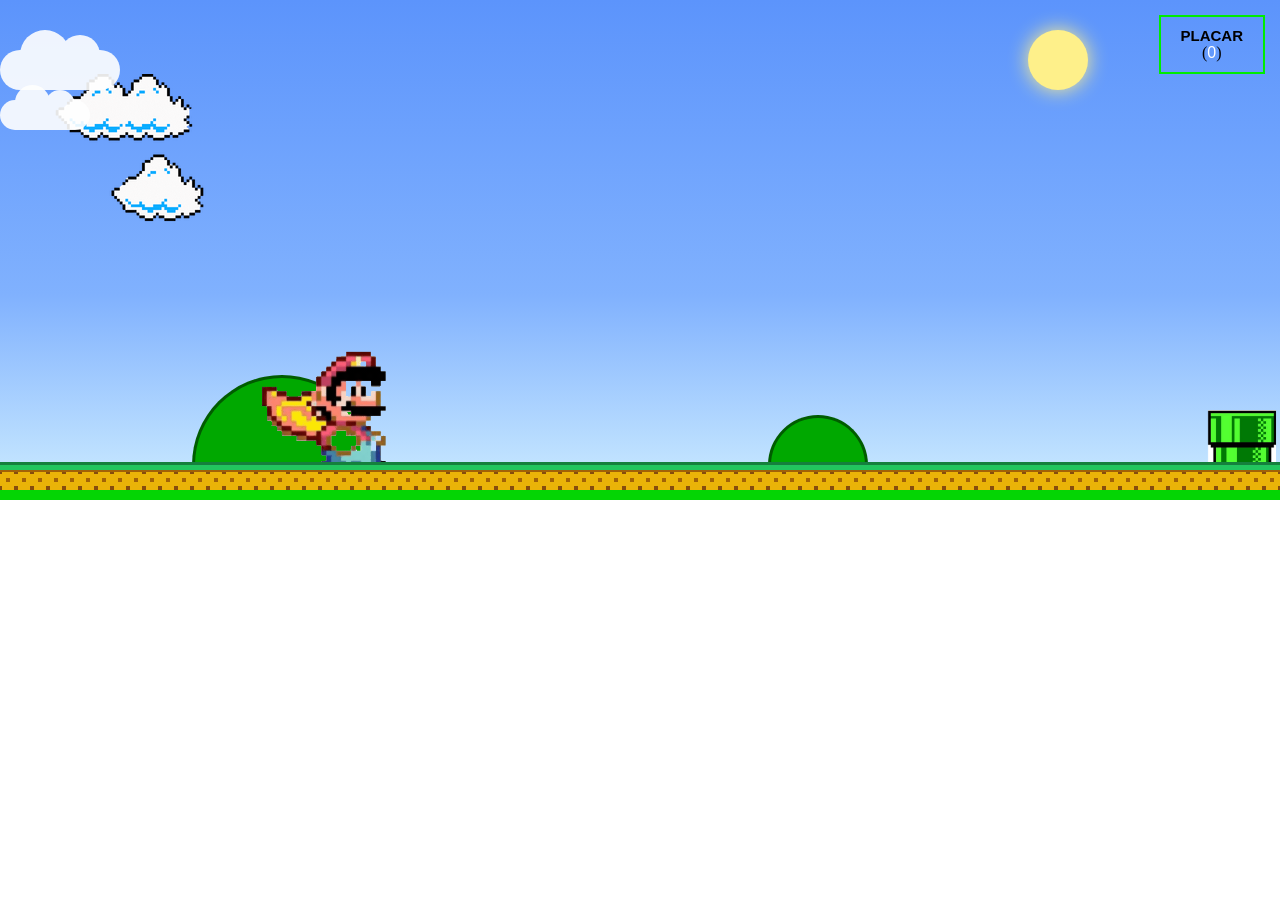
<file: index.html>
<!DOCTYPE html>
<html lang="pt-br">

<head>
    <meta charset="UTF-8">
    <meta name="viewport" content="width=device-width, initial-scale=1.0">
    <title>Mario Game</title>
    <link rel="stylesheet" href="../CSS/stytle.css">
    <link rel="stylesheet" href="../CSS/fimDeJogo.css">
    <link rel="stylesheet" href="../CSS/aparencia.css">
</head>

<body>

    <div class="container">
        <div class="sol"></div>
        <div class="nuvem nuvem-1"></div>
        <div class="nuvem nuvem-2"></div>
        <div class="morro morro-grande"></div>
        <div class="morro morro-pequeno"></div>
        <div class="chao-grama"></div>
        <div class="chao-terra"></div>

        <div class="placar-game">
            <p class="title">placar</p>
            <p>(<span id="contador">0</span>)</p>
        </div>
        <img src="../imagens/nuvens-mario.png" alt="" class="nuvens">
        <img src="../imagens/mario.gif" alt="mario" class="mario">
        <img src="../imagens/tubo-jogo-mario.png" alt="tubo" class="tubo">
    </div>

    <div class="game-over-screen">
        <div class="card-game-over">
            <h1 class="titulo-game-over">GAME OVER</h1>

            <div class="caixa-pontuacao">
                <p>PONTUAÇÃO</p>
                <span class="placar-final"></span>
            </div>

            <button class="btn-reiniciar">
                JOGAR NOVAMENTE
            </button>
        </div>
    </div>
    <div class="btn-pular"><span class="seta-pular"></span></div>


    <script src="../JS/interacao-jogo.js"></script>
</body>

</html>
</file>
<file: CSS/stytle.css>
* {
    margin: 0;
    padding: 0;
    box-sizing: border-box;
}

html {
    min-height: 100vh;
    margin: 0;
    padding: 0;
}

body {
    width: 100%;
    overflow: hidden;
}

.container {
    background-image: linear-gradient(to bottom, #2929ff, #ffffff, white);
    width: 100%;
    height: 500px;
    border-bottom: 10px solid rgb(4, 213, 4);
    margin: auto;

    position: relative;
    overflow-x: hidden;

}

button {
    visibility: hidden;
    opacity: 1;

}

.hidden-button {
    opacity: 1;
    visibility: visible;
    display: block;
    padding: 20px 30px;
    margin: 15px auto;
    font-weight: 700;
    font-size: 17px;
    background-color: #00ed00;
    outline: 1px solid #005b00;
    transition: .555s ease-in-out;
}


.placar-game {
    border: 2px solid #00ed00;
    width: fit-content;
    height: fit-content;
    padding: 10px 20px;
    margin-top: 15px;
    margin-right: 15px;
    margin-left: auto;
    text-align: center;
}

.title {
    width: 100%;
    font-size: 15px;
    color: black;
    font-weight: 700;
    text-transform: uppercase;
    font-family: Arial, Helvetica, sans-serif;
}


#contador {
    font-family: Arial, Helvetica, sans-serif;
    color: white;
}

.mario {
    width: 140px;
    position: absolute;
    bottom: 0;
}

.jump {
    animation: pular 1.5s infinite linear;
}

.tubo {
    width: 80px;
    height: 80px;
    right: 0;
    bottom: 0;
    position: absolute;

    animation: deslizar 3s infinite linear;
}

.btn-pular {
    display: none;
}

@keyframes deslizar {

    from {
        right: -90px;
    }

    to {
        right: 100%;
    }
}

@keyframes pular {
    0% {
        bottom: 0;
    }

    50% {
        bottom: 180px;
    }

    100% {
        bottom: 0;
    }
}

@keyframes rodar {
    from {
        transform: rotate(0deg);
    }

    to {
        transform: rotate(360deg);
    }
}

@media(max-width: 992px) {
    .btn-pular {
        margin: auto;
        display: flex;
        width: 100px;
        height: 100px;
        flex-direction: column;
        flex-wrap: wrap;
        align-items: center;
        align-content: center;

        background-color: #018801;
        border-radius: 40%;
        text-align: center;
    }

    .seta-pular {
        margin: auto;
        display: inline-block;
        border-width: 3px 3px 0px 0px;
        border-style: solid;
        border-color: #e9e9e9;
        transform: rotate(316deg);
        width: fit-content;
        height: fit-content;
        padding: 15px;
    }
}
</file>
<file: CSS/fimDeJogo.css>
.game-over-screen {
    position: fixed;
    top: 0;
    left: 0;
    width: 100%;
    height: 100vh;
    background-color: rgba(0, 0, 0, 0.75);
    backdrop-filter: blur(5px);

    display: flex;
    justify-content: center;
    align-items: center;
    z-index: 999;

    opacity: 0;
    visibility: hidden;
}

div.game-over-screen.active-button {
    opacity: 1;
    visibility: visible;
    transition: all .888s ease-in-out;
}

.card-game-over {
    background: #111827;
    border: 4px solid #ef4444;
    border-radius: 16px;
    padding: 2.5rem;
    text-align: center;
    max-width: 380px;
    width: 90%;
    box-shadow: 0 10px 25px rgba(239, 68, 68, 0.3),
        0 0 15px rgba(0, 0, 0, 0.8);
    animation: popup 0.4s cubic-bezier(0.175, 0.885, 0.32, 1.275);
}

.titulo-game-over {
    color: #ef4444;
    font-family: 'Arial Black', sans-serif;
    font-size: 2.5rem;
    margin-bottom: 1.5rem;
    text-transform: uppercase;
    letter-spacing: 2px;
    text-shadow: 2px 2px 0px #000;
}

.caixa-pontuacao {
    background-color: #1f2937;
    border: 2px solid #374151;
    border-radius: 12px;
    padding: 1rem;
    margin-bottom: 2rem;
}

.caixa-pontuacao p {
    color: #9ca3af;
    font-size: 0.9rem;
    font-family: sans-serif;
    font-weight: 700;
    letter-spacing: 1px;
    margin-bottom: 0.5rem;
}

.placar-final {
    color: #10b981;
    font-family: 'Courier New', Courier, monospace;
    font-size: 3rem;
    font-weight: 900;
    text-shadow: 0 0 10px rgba(16, 185, 129, 0.4);
}

.btn-reiniciar {
    width: 100%;
    background-color: #22c55e;
    color: #ffffff;
    font-family: Arial, sans-serif;
    font-size: 1.1rem;
    font-weight: 800;
    padding: 1rem;
    border: none;
    border-bottom: 5px solid #15803d;
    border-radius: 10px;
    cursor: pointer;
    transition: all 0.1s ease;
}

.btn-reiniciar:hover {
    background-color: #16a34a;
    transform: translateY(-2px);
}

.btn-reiniciar:active {
    transform: translateY(3px);
    border-bottom-width: 2px;
}

@keyframes popup {
    from {
        opacity: 0;
        transform: scale(0.8);
    }

    to {
        opacity: 1;
        transform: scale(1);
    }
}
</file>
<file: CSS/aparencia.css>
/**********************
   CENÁRIO DO MUNDO
***********************   
*/

.container {
    background: linear-gradient(to bottom, #5c94fc 0%, #80b1fe 60%, #cbebff 100%) !important;
    position: relative;
    overflow: hidden;
}

.sol {
    position: absolute;
    top: 30px;
    right: 15%;
    width: 60px;
    height: 60px;
    background-color: #fef08a;
    border-radius: 50%;
    box-shadow: 0 0 20px #fef08a;
}

.nuvem {
    position: absolute;
    background: #ffffff;
    border-radius: 50px;
    opacity: 0.9;
}

.nuvem::before,
.nuvem::after {
    content: '';
    position: absolute;
    background: #ffffff;
    border-radius: 50%;
}

.nuvem-1 {
    width: 120px;
    height: 40px;
    top: 50px;
    animation: moverNuvem 20s linear infinite;
}

.nuvem-1::before {
    width: 50px;
    height: 50px;
    top: -20px;
    left: 20px;
}

.nuvem-1::after {
    width: 40px;
    height: 40px;
    top: -15px;
    right: 20px;
}

.nuvem-2 {
    width: 90px;
    height: 30px;
    top: 100px;
    animation: moverNuvem 12s linear infinite;
    animation-delay: -5s;
}

.nuvem-2::before {
    width: 35px;
    height: 35px;
    top: -15px;
    left: 15px;
}

.nuvem-2::after {
    width: 30px;
    height: 30px;
    top: -10px;
    right: 15px;
}

@keyframes moverNuvem {
    from {
        left: 100%;
    }

    to {
        left: -150px;
    }
}

.morro {
    position: absolute;
    bottom: 25px;
    background-color: #00a800;
    border: 3px solid #005c00;
    border-bottom: none;
    border-top-left-radius: 100px;
    border-top-right-radius: 100px;
}

.morro-grande {
    width: 180px;
    height: 90px;
    left: 15%;
}

.morro-pequeno {
    width: 100px;
    height: 50px;
    left: 60%;
}

.chao-grama {
    position: absolute;
    bottom: 20px;
    width: 100%;
    height: 8px;
    background-color: #22c55e;
    border-top: 3px solid #15803d;
    z-index: 2;
}

.chao-terra {
    position: absolute;
    bottom: 0;
    width: 100%;
    height: 20px;
    background-color: #eab308;
    background-image:
        radial-gradient(#a16207 20%, transparent 20%),
        radial-gradient(#854d0e 20%, transparent 20%);
    background-size: 16px 16px;
    background-position: 0 0, 8px 8px;
    border-top: 2px solid #a16207;
    z-index: 2;
}
</file>
